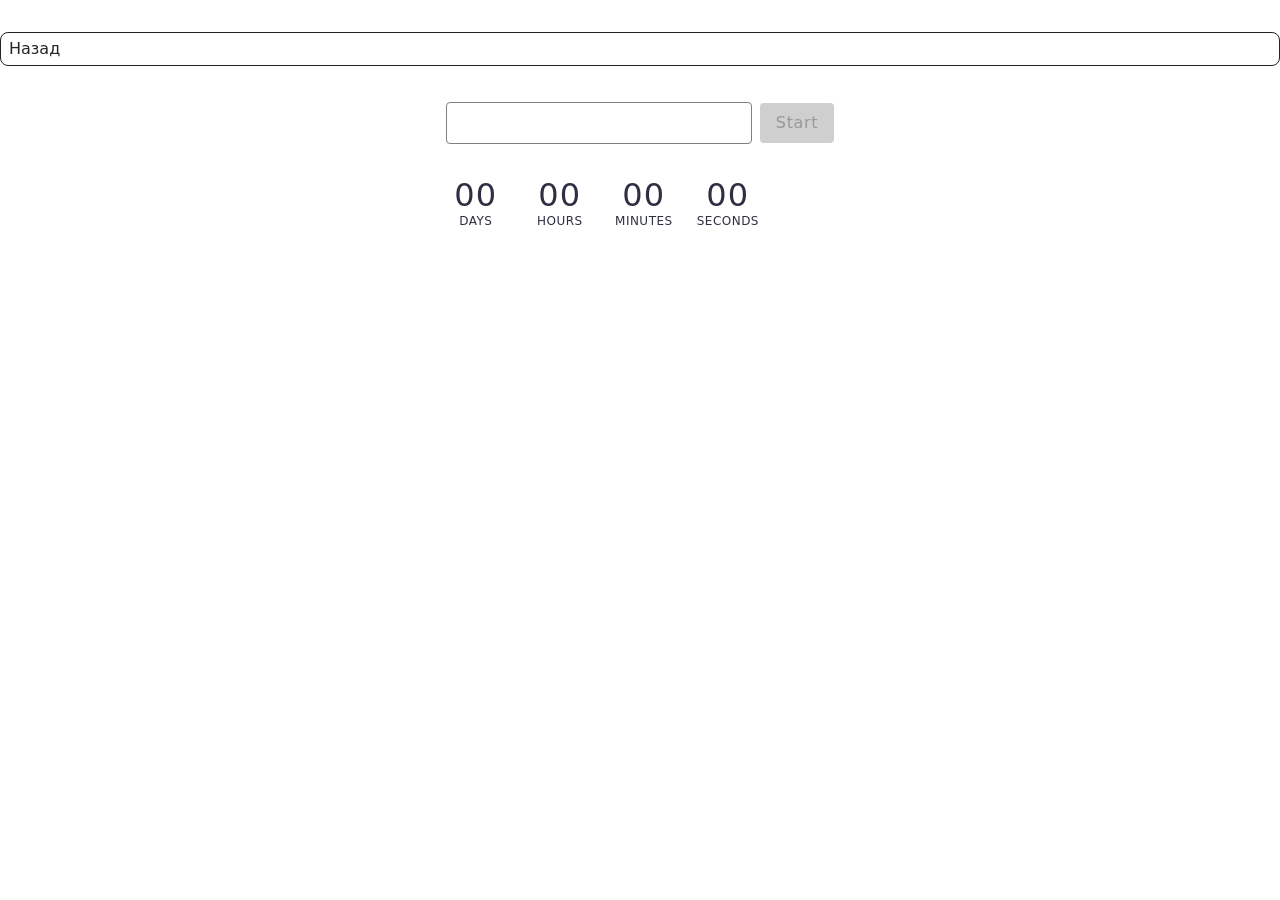
<file: src/1-timer.html>
<!DOCTYPE html>
<html lang="uk">

<head>
  <meta charset="UTF-8">
  <meta name="viewport" content="width=device-width, initial-scale=1.0">
  <title>Таймер зворотного відліку</title>
  <link rel="stylesheet" href="./css/styles.css">
</head>

<body>
  <a href="./index.html" class="back-link">Назад</a>

  <div class="container">
    <div class="controls">
      <input type="text" id="datetime-picker" />
      <button type="button" data-start disabled>Start</button>
    </div>

    <div class="timer">
      <div class="field">
        <span class="value" data-days>00</span>
        <span class="label">Days</span>
      </div>
      <div class="field">
        <span class="value" data-hours>00</span>
        <span class="label">Hours</span>
      </div>
      <div class="field">
        <span class="value" data-minutes>00</span>
        <span class="label">Minutes</span>
      </div>
      <div class="field">
        <span class="value" data-seconds>00</span>
        <span class="label">Seconds</span>
      </div>
    </div>
  </div>

  <script type="module" src="./js/1-timer.js"></script>
</body>

</html>
</file>
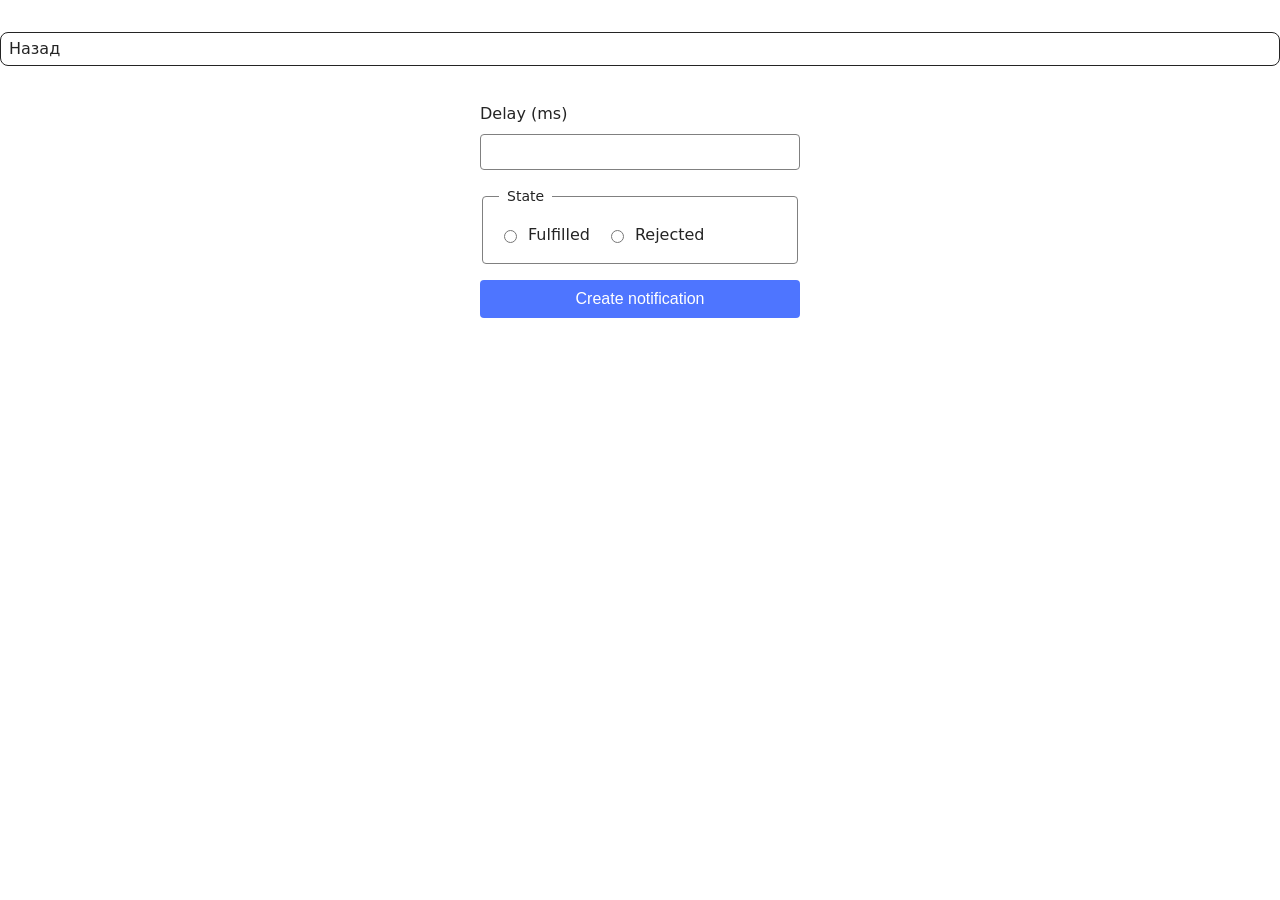
<file: src/2-snackbar.html>
<!DOCTYPE html>
<html lang="uk">

<head>
  <meta charset="UTF-8">
  <meta name="viewport" content="width=device-width, initial-scale=1.0">
  <title>Генератор промісів</title>
  <!-- Головні стилі проєкту -->
  <link rel="stylesheet" href="./css/styles.css">
</head>

<body>
  <!-- Посилання назад на головну -->
  <a href="./index.html" class="back-link">Назад</a>

  <div class="container">
    <!-- Твоя форма з умови ДЗ -->
    <form class="form">
      <label class="form-label">
        Delay (ms)
        <input type="number" name="delay" required />
      </label>

      <fieldset class="form-fieldset">
        <legend>State</legend>
        <div class="radio-group">
          <label>
            <input type="radio" name="state" value="fulfilled" required />
            Fulfilled
          </label>
          <label>
            <input type="radio" name="state" value="rejected" required />
            Rejected
          </label>
        </div>
      </fieldset>

      <button type="submit" class="submit-btn">Create notification</button>
    </form>
  </div>

  <!-- Підключаємо JS як модуль -->
  <script type="module" src="./js/2-snackbar.js"></script>
</body>

</html>
</file>
<file: src/css/styles.css>
@import url('./reset.css');
@import url('./base.css');
@import url('./container.css');
@import url('./animations.css');

@import url('./header.css');
/* @import url('./vite-promo.css');
@import url('./badges.css'); */
@import url('./back-link.css');
@import url('./footer.css');
@import url('./1-timer.css');
@import url('./navigation.css');
@import url('./2-snackbar.css');
</file>
